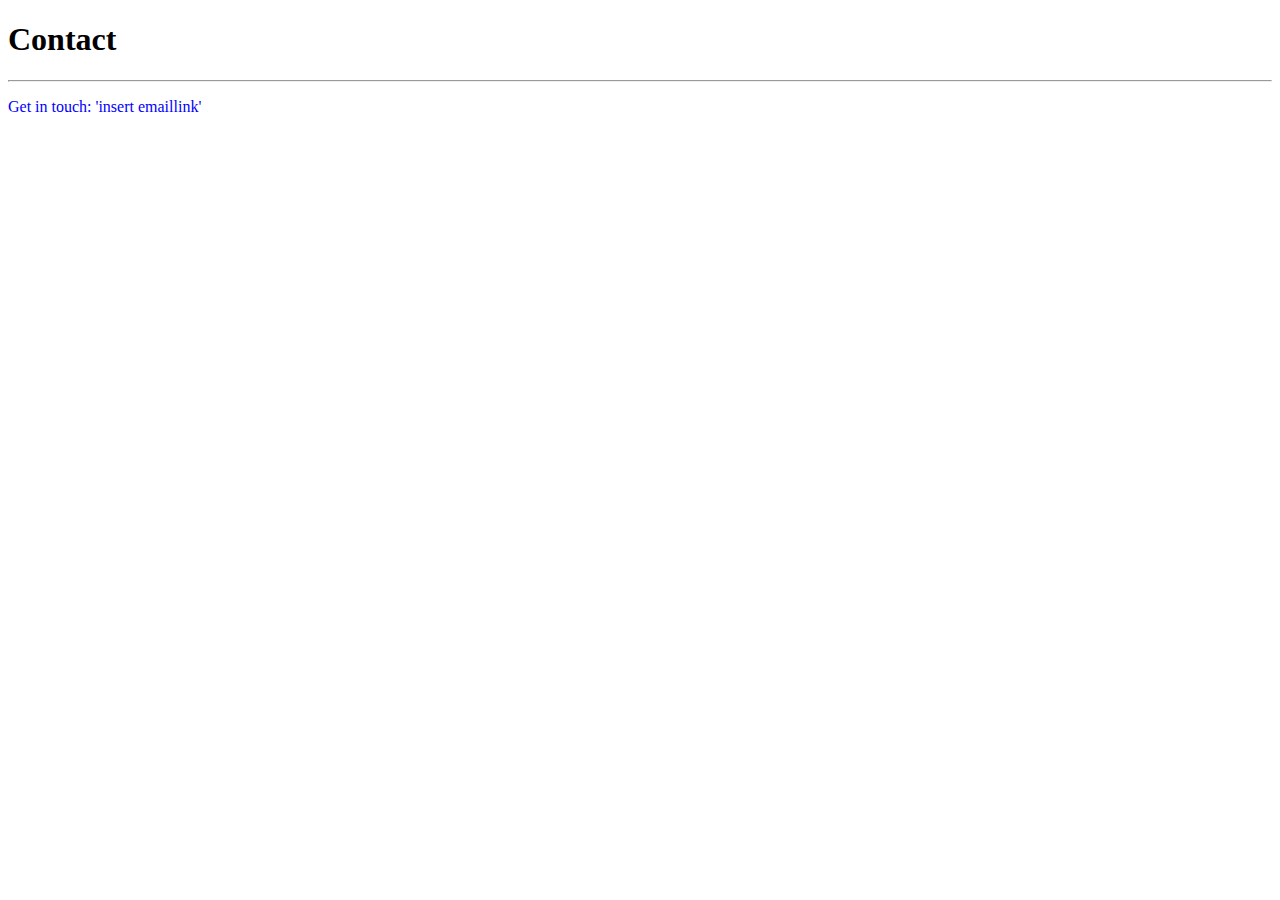
<file: contact.html>
<!doctype html>
<html lang="en">
  <head>
    <!-- Required meta tags -->
    <meta charset="utf-8">
    <meta name="viewport" content="width=device-width, initial-scale=1, shrink-to-fit=no">

    <!-- Bootstrap CSS -->
    <link rel="stylesheet" href="https://cdn.jsdelivr.net/npm/bootstrap@4.5.3/dist/css/bootstrap.min.css" integrity="sha384-TX8t27EcRE3e/ihU7zmQxVncDAy5uIKz4rEkgIXeMed4M0jlfIDPvg6uqKI2xXr2" crossorigin="anonymous">

    <title>Contact</title>
  </head>
  <body>
    <h1>Contact</h1>
    <hr>
    <p style="color:blue;">
        Get in touch: 'insert emaillink'
    </p>

    <!-- Option 1: jQuery and Bootstrap Bundle (includes Popper) -->
    <script src="https://code.jquery.com/jquery-3.5.1.slim.min.js" integrity="sha384-DfXdz2htPH0lsSSs5nCTpuj/zy4C+OGpamoFVy38MVBnE+IbbVYUew+OrCXaRkfj" crossorigin="anonymous"></script>
    <script src="https://cdn.jsdelivr.net/npm/bootstrap@4.5.3/dist/js/bootstrap.bundle.min.js" integrity="sha384-ho+j7jyWK8fNQe+A12Hb8AhRq26LrZ/JpcUGGOn+Y7RsweNrtN/tE3MoK7ZeZDyx" crossorigin="anonymous"></script>


  </body>
</html>
</file>
